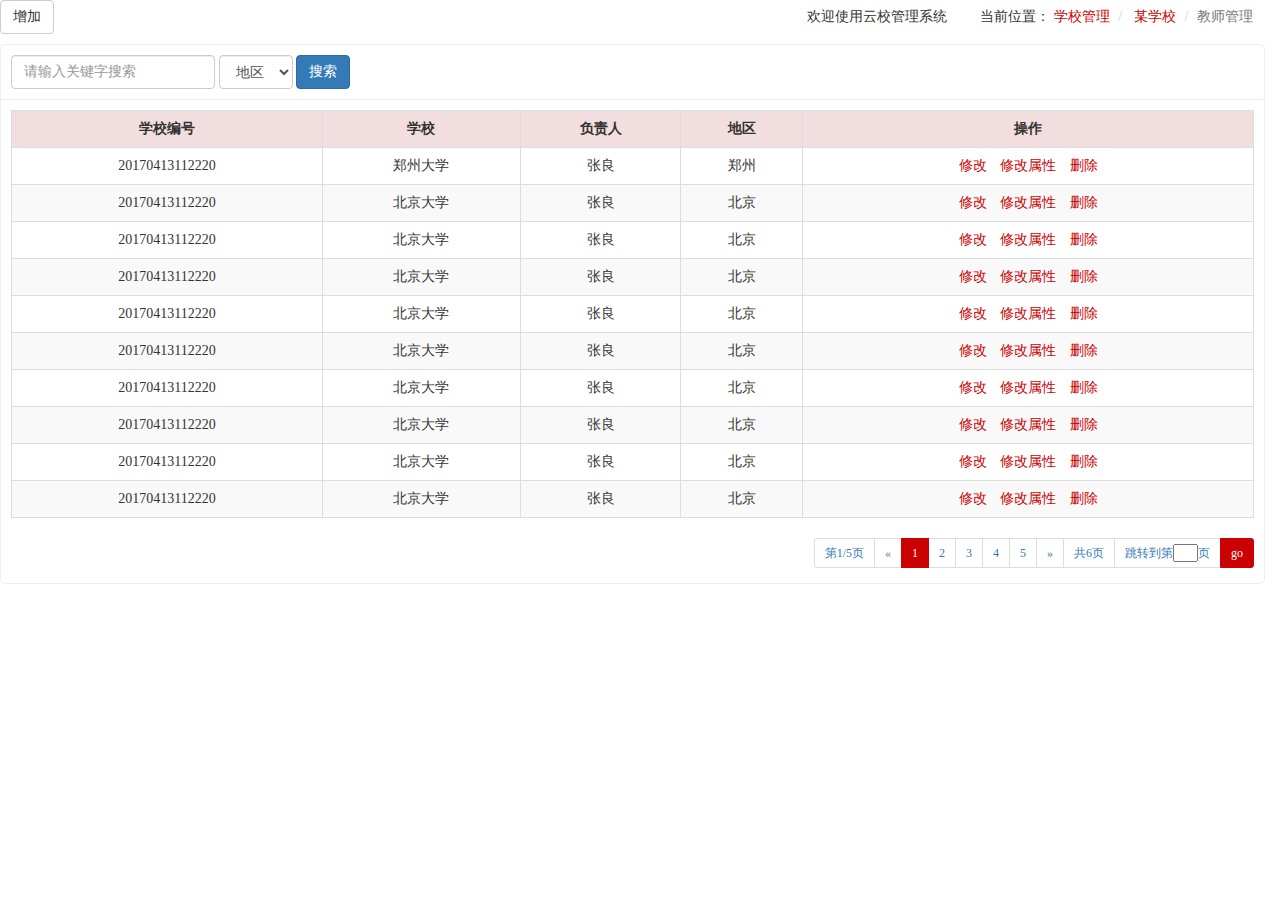
<file: detail.html>
<!DOCTYPE html>
<html>
	<head>
		<meta charset="UTF-8">
		<title></title>
		<script type="text/javascript" src="js/jquery-3.2.1.min.js" ></script>
		<link rel="stylesheet" href="css/bootstrap.min.css" />
		<script type="text/javascript" src="js/bootstrap.min.js" ></script>
		<link rel="stylesheet" href="styles.css" />
	</head>
	<body>
		<div style="padding-right: 15px;">
		<div class="btn-div">
						<button class="btn-default btn" data-toggle="modal" data-target="#myModal" id="add">增加</button>
						<div class="pull-right breadcrumb-div">
							<span>欢迎使用云校管理系统</span>
							<span class="position-label">当前位置：</span>
							<ol class="breadcrumb">
								<li>
									<a href="#">学校管理</a>
								</li>
								<li>
									<a href="#">某学校</a>
								</li>
								<li class="active">教师管理</li>
							</ol>
						</div>
					</div>
					<div class="content">
						<form class="form-inline search-form">
							<div class="form-group">
								<label class="sr-only" for="keywords">关键字</label>
								<input type="text" class="form-control" id="keywords" placeholder="请输入关键字搜索">
							</div>
							<div class="form-group">
								<label class="sr-only" for="area">地区</label>
								<select class="form-control" id="area">
									<option value="-1">地区</option>
									<option>北京</option>
									<option>天津</option>
									<option>河北</option>
									<option>湖南</option>
								</select>
							</div>
							<div class="form-group">
								<label class="sr-only" for="search">搜索</label>
								<button type="submit" class="btn btn-primary">搜索</button>
							</div>
						</form>
						<div class="content-data">
							<table class="table table-striped table-bordered table-hover">
								<tr class="danger">
									<th>学校编号</th>
									<th>学校</th>
									<th>负责人</th>
									<th>地区</th>
									<th>操作</th>
								</tr>
								<tr>
									<td>20170413112220</td>
									<td>郑州大学</td>
									<td>张良</td>
									<td>郑州</td>
									<td>
										<a href="#">修改</a>
										<a href="#">修改属性</a>
										<a href="#">删除</a>
									</td>
								</tr>
								<tr>
									<td>20170413112220</td>
									<td>北京大学</td>
									<td>张良</td>
									<td>北京</td>
									<td>
										<a href="#">修改</a>
										<a href="#">修改属性</a>
										<a href="#">删除</a>
									</td>
								</tr>
								<tr>
									<td>20170413112220</td>
									<td>北京大学</td>
									<td>张良</td>
									<td>北京</td>
									<td>
										<a href="#">修改</a>
										<a href="#">修改属性</a>
										<a href="#">删除</a>
									</td>
								</tr>
								<tr>
									<td>20170413112220</td>
									<td>北京大学</td>
									<td>张良</td>
									<td>北京</td>
									<td>
										<a href="#">修改</a>
										<a href="#">修改属性</a>
										<a href="#">删除</a>
									</td>
								</tr>
								<tr>
									<td>20170413112220</td>
									<td>北京大学</td>
									<td>张良</td>
									<td>北京</td>
									<td>
										<a href="#">修改</a>
										<a href="#">修改属性</a>
										<a href="#">删除</a>
									</td>
								</tr>
								<tr>
									<td>20170413112220</td>
									<td>北京大学</td>
									<td>张良</td>
									<td>北京</td>
									<td>
										<a href="#">修改</a>
										<a href="#">修改属性</a>
										<a href="#">删除</a>
									</td>
								</tr>
								<tr>
									<td>20170413112220</td>
									<td>北京大学</td>
									<td>张良</td>
									<td>北京</td>
									<td>
										<a href="#">修改</a>
										<a href="#">修改属性</a>
										<a href="#">删除</a>
									</td>
								</tr>
								<tr>
									<td>20170413112220</td>
									<td>北京大学</td>
									<td>张良</td>
									<td>北京</td>
									<td>
										<a href="#">修改</a>
										<a href="#">修改属性</a>
										<a href="#">删除</a>
									</td>
								</tr>
								<tr>
									<td>20170413112220</td>
									<td>北京大学</td>
									<td>张良</td>
									<td>北京</td>
									<td>
										<a href="#">修改</a>
										<a href="#">修改属性</a>
										<a href="#">删除</a>
									</td>
								</tr>
								<tr>
									<td>20170413112220</td>
									<td>北京大学</td>
									<td>张良</td>
									<td>北京</td>
									<td>
										<a href="#">修改</a>
										<a href="#">修改属性</a>
										<a href="#">删除</a>
									</td>
								</tr>

							</table>
							<nav class="clearfix">
								<div class="pagination-div">

									<ul class="pagination pagination-sm">
										<li><span>第1/5页</span></li>
										<li class="disabled">
											<a href="#" aria-label="Previous">
												<span aria-hidden="true">&laquo;</span>
											</a>
										</li>
										<li class="active">
											<a href="#">1</a>
										</li>
										<li>
											<a href="#">2</a>
										</li>
										<li>
											<a href="#">3</a>
										</li>
										<li>
											<a href="#">4</a>
										</li>
										<li>
											<a href="#">5</a>
										</li>
										<li>
											<a href="#" aria-label="Next">
												<span aria-hidden="true">&raquo;</span>
											</a>
										</li>
										<li><span>共6页</span></li>
										<li><span class="pageIndex-go">跳转到第<input type="number"/>页</span></li>
										<li class="go">
											<a href="#">go</a>
										</li>
									</ul>

								</div>
							</nav>
						</div>
					</div>
	</div>
	
		<div class="modal fade modal_align" tabindex="-1" role="dialog" id="myModal" aria-labelledby="myModalLabel">
			<div class="modal-dialog" role="document" style="width: 800px;">
				<div class="modal-content">
					<div class="modal-header">
						<button type="button" class="close" data-dismiss="modal" aria-label="Close"><span aria-hidden="true">&times;</span></button>
						<h4 class="modal-title">增加</h4>
					</div>
					<div class="modal-body">
						<form action="" method="" class="form-horizontal" id="addform">
							<div class="form-group">
								<div class="col-sm-9 col-sm-push-3">
							<button type="submit" class="btn btn-primary pull-right">提交</button>
							</div>
							</div>
							<div class="form-group">
								<label for="name" class="col-sm-3 control-label">学校名称</label>
								<div class="col-sm-9">
									<input type="text" class="form-control" id="name" placeholder="学校名称">
								</div>
							</div>
							<div class="form-group">
								<label for="inputEmail3" class="col-sm-3 control-label">负责人/联系电话</label>
								<div class="col-sm-9">
									<input type="text" class="form-control" id="inputEmail3" placeholder="负责人">
									<input type="tel" class="form-control" id="inputEmail3" placeholder="联系电话">
								</div>
							</div>
							<div class="form-group">
								<label class="col-sm-3 control-label">logo上传</label>
								<div class="col-sm-9">
									<!--选择文件-->
									<div class="input-group file-caption-main">
										<div tabindex="500" class="form-control file-caption">
											<div class="file-caption-name"></div>
										</div>
										<div class="input-group-btn">
											<div class="btn btn-primary btn-file">
												<i class="glyphicon glyphicon-folder-open"></i>&nbsp; <span class="hidden-xs">Browse …</span><input id="file-0a" class="file" type="file" multiple="" data-min-file-count="3"></div>
										</div>
									</div>
								</div>
							</div>
							<div class="form-group">
								<label class="col-sm-3 control-label">结算方式</label>
								<div class="col-sm-3">
									<select class="form-control">
										<option>支付宝</option>
										<option>微信</option>
										<option>银行卡</option>
									</select>
								</div>
								<label class="col-sm-2 control-label">支付属性</label>
								<div class="col-sm-4">
									<select class="form-control">
										<option>预付费</option>
										<option>后付费</option>
									</select>
								</div>
							</div>
							<div class="form-group">
								<label for="name" class="col-sm-3 control-label">学校账号(默认)</label>
								<div class="col-sm-9">
									<input type="text" class="form-control" id="name" placeholder="学校账号(默认)" readonly value="zhongda">
								</div>
							</div>
							<div class="form-group">
								<label for="name" class="col-sm-3 control-label">密码</label>
								<div class="col-sm-9">
									<input type="text" class="form-control" id="name" placeholder="密码" readonly value="123456">
								</div>
							</div>
						</form>
					</div>
					<div class="modal-footer">
						<button type="button" class="btn btn-default" data-dismiss="modal">Close</button>						
					</div>
				</div>
			</div>
		</div>
		<script>
			window.onload=function(){
				$('#file-0a').change(function() {
				var filename = $(this).val();
				var arr = filename.split('\\');
				filename = arr[arr.length - 1];
				$(this).parent().parent().siblings().eq(0).children().eq(0).html(filename);
				console.log(filename)
			})
			
			//当提交后刷新页面则不需要执行此方法
			$('#myModal').on('hidden.bs.modal', function(e) {
				//当模态框隐藏后
				$(this).find('input').val('');//清空input
				//下拉框默认选中第一个
				$(this).find('select').each(function(event) {
					$(this).children().eq(0).prop("selected", 'selected');
				})
				//文件名清空
				$(this).find('.file-caption-name').html('');
			});
			$('#addform').submit(function(){
				//$('#myModal').modal('hide');
			})
			}
		</script>
	</body>
</html>
</file>
<file: styles.css>
html,
body {
  height: 100%;
  min-width: 780px;
}
body {
  font-family: "微软雅黑";
  font-size: 14px;
  color: #333;
}
a,
a:focus,
a:hover {
  color: inherit;
  text-decoration: none;
}
a:focus {
  outline: none;
}
li {
  list-style: none;
}
.body {
  padding-top: 106px;
  padding-bottom: 15px;
}
.glyphicon {
  margin-right: 5px;
  margin-left: 5px;
}
.navbar {
  color: #fff;
  position: fixed;
  z-index: 10;
  top: 0;
  left: 0;
  right: 0;
  min-width: 780px;
}
.navbar-default {
  background-color: #8f0f09;
  border-color: #8f0f09;
  border-radius: 0;
}
.navbar-brand {
  height: inherit;
}
.navbar-default .navbar-brand {
  color: #fff;
}
.navbar-default .navbar-brand:hover {
  color: #fff;
}
.logo {
  text-align: center;
}
.eg,
.cn {
  line-height: 1.5;
}
.navbar-right {
  cursor: default;
  margin-right: 0;
  position: absolute;
  right: 15px;
  top: 17px;
}
.navbar-right__top a {
  margin-left: 20px;
}
.navbar-right__bottom {
  margin-top: 10px;
}
.link-white {
  color: #fff;
  text-decoration: none;
}
.link-white:hover,
.link-white:focus {
  color: inherit;
  text-decoration: none;
}
.slider {
  overflow-x: hidden;
  overflow-y: auto;
  background-color: #f5f5f5;
  border: 1px solid #eee;
  border-radius: 5px;
  padding: 0;
  position: fixed;
  bottom: 15px;
  top: 106px;
  z-index: 10;
  min-width: 130px;
}
.slider-nav {
  background-color: #8f0f09;
  color: #fff;
  text-align: center;
  font-size: 18px;
  line-height: 50px;
  z-index: 10;
  height: 50px;
  overflow: hidden;
}
.slider-list {
  padding: 0;
  overflow-x: hidden;
  overflow-y: auto;
  position: absolute;
  left: 0;
  right: 0;
  bottom: 30px;
  top: 50px;
  margin-bottom: 0;
}
.slider-list-each {
  text-align: center;
  padding: 8px 0;
  font-size: 16px;
  border-bottom: 1px solid #fff;
}
.slider-list-each:hover,
.slider-list-each.active {
  background-color: #f1dddd;
}
.slider-list-each.active {
  color: #cb0000;
}
.slider-bottom {
  text-align: center;
  font-size: 12px;
  position: absolute;
  bottom: 0;
  line-height: 30px;
  width: 100%;
  background-color: #f5f5f5;
  border-top: 1px solid #eee;
}
.content {
  border: 1px solid #eee;
  border-radius: 5px;
  margin-top: 10px;
}
.search-form {
  padding: 10px 10px;
  border-bottom: 1px solid #eee;
}
.breadcrumb {
  margin-bottom: 0;
  color: #cb0000;
  background-color: transparent;
  display: inline-block;
  padding: 0;
}
.position-label {
  margin-left: 30px;
}
.breadcrumb-div {
  padding: 7px 12px;
}
.content-data {
  padding: 10px;
}
td a,
td a:focus,
td a:hover {
  color: #cb0000;
}
td a {
  margin: 0 5px;
  display: -webkit-inline-box;
}
table,
th {
  text-align: center;
}
.pagination-div {
  float: right;
  font-size: 12px;
}
.pagination {
  margin: 0;
}
.pagination > .active > a,
.pagination > .active > a:hover,
.pagination > .active > a:focus {
  background-color: #cb0000;
  border-color: #cb0000;
}
.pageIndex-go input {
  width: 25px;
  height: 18px;
}
.pageIndex-go input::-webkit-outer-spin-button,
input::-webkit-inner-spin-button {
  -webkit-appearance: none !important;
  margin: 0;
}
li.go > a,
li.go > a:hover,
li.go > a:focus {
  background-color: #cb0000;
  border-color: #cb0000;
  color: #fff;
}
.modal-body form .form-control {
  display: inline-block;
  width: auto;
}
#file-0a {
  position: absolute;
  top: 0;
  right: 0;
  bottom: 0;
  opacity: 0;
}
.btn-file {
  overflow: hidden;
}
.file-caption {
  width: 100%!important;
}
.file-caption-name {
  word-break: break-all;
  overflow: hidden;
  height: 20px;
}
</file>
